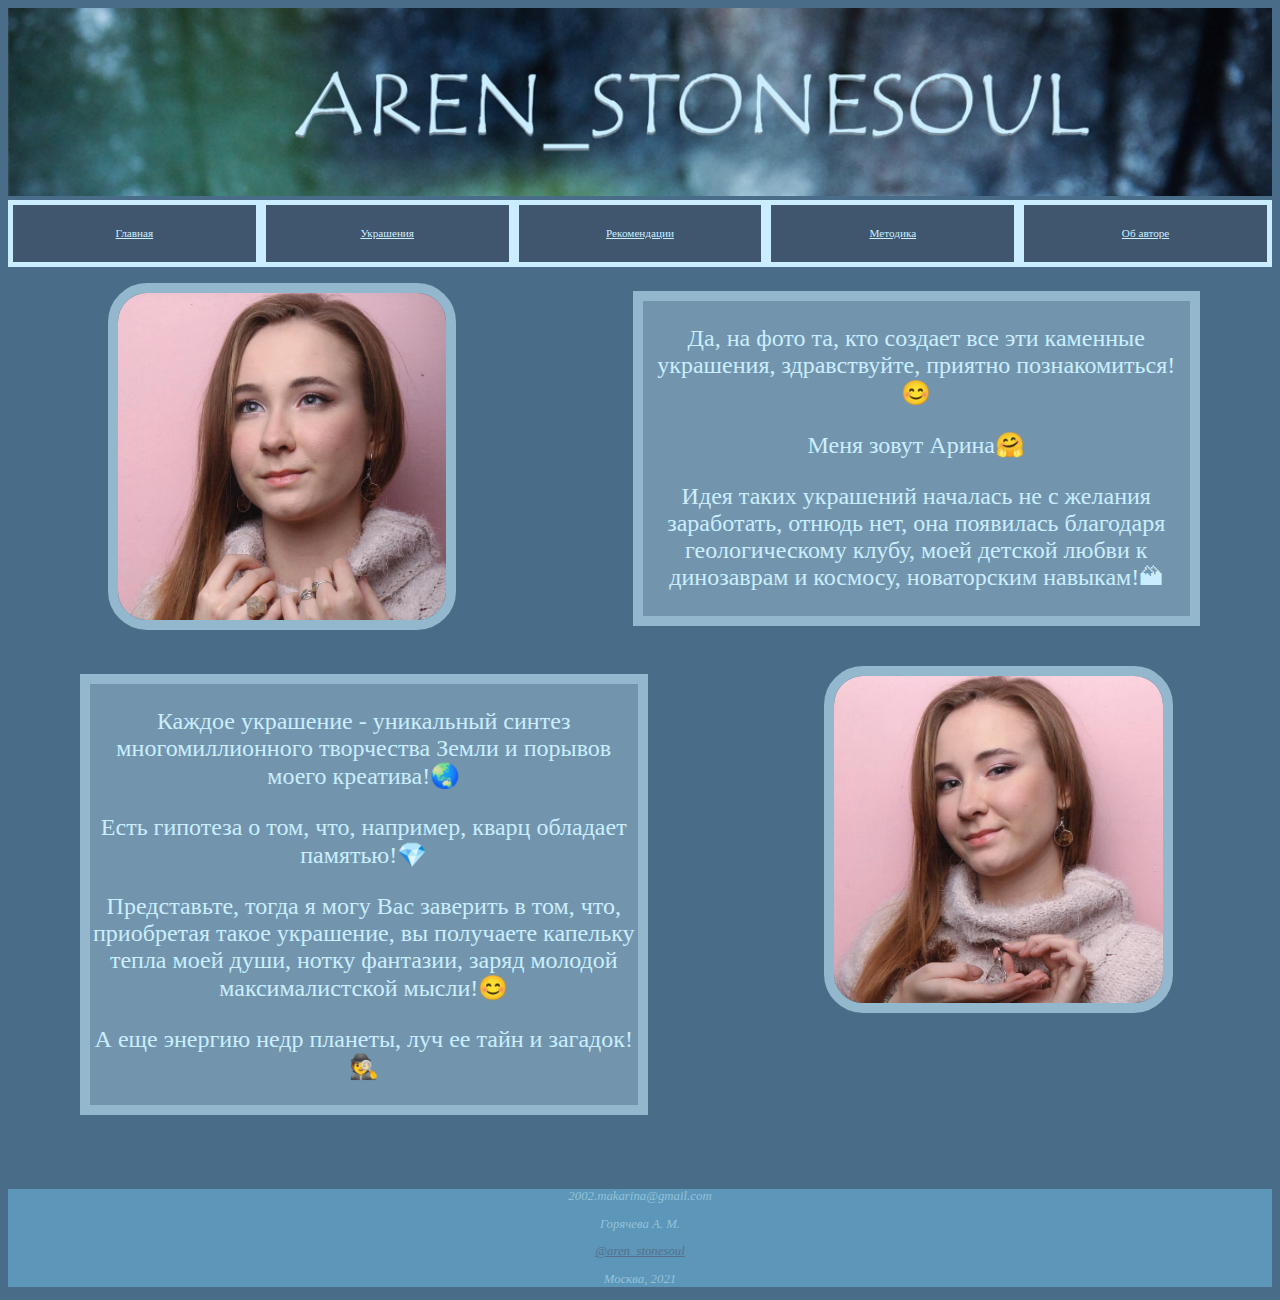
<file: athor.html>
<!DOCTYPE html>
<html>
  <head>
    <title>Aren_stonesoul</title>
    <meta http-equiv = "Content-Type" content = "text/html; charset = utf-8">
    <meta name="viewport" content="width=device-width">
    <link rel="stylesheet" type="text/css" href="prototype.css">
    <link rel="stylesheet" type="text/css" href="athor.css">
    <link rel="icon" href="images/iconkac.png" type="image/png"> 
  </head>   
  
  <body style="background-color: #496D88;">
     
     <div class="header">
     	<img src="images/header.png" width="100%" height="100%" alt="Главное изображение"> 
    </div>

    <div class="wrap" style="width: 100%">
        <button style="width: 20%"><a href="index.html" style="color: #CAEEFF;">Главная</a></button>
        <button style="width: 20%"><a href="jew.html" style="color: #CAEEFF;">Украшения</a></button>
        <button style="width: 20%"><a href="rec.html" style="color: #CAEEFF;">Рекомендации</a></button>
        <button style="width: 20%"><a href="method.html" style="color: #CAEEFF;">Методика</a></button>
        <button style="width: 20%"><a href="athor.html" style="color: #CAEEFF;">Об авторе</a></button>
    </div>

    <div class="flexS1">
        <div class="initB"><img style="width: 60%" src="images/author1.png" alt="no5656655"></div>
        <div class="initE"><p>Да, на фото та, кто создает все эти каменные украшения, здравствуйте, приятно познакомиться!😊</p><p>Меня зовут Арина🤗</p><p>Идея таких украшений началась не с желания заработать, отнюдь нет, она появилась благодаря геологическому клубу, моей детской любви к динозаврам и космосу, новаторским навыкам!🏔</p></p></div>
    </div>


     <div class="flexS2">      
        <div class="initC"><p>Каждое украшение - уникальный синтез многомиллионного творчества Земли и порывов моего креатива!🌏</p>Есть гипотеза о том, что, например, кварц обладает памятью!💎</p><p>Представьте, тогда я могу Вас заверить в том, что, приобретая такое украшение, вы получаете капельку тепла моей души, нотку фантазии, заряд молодой максималистской мысли!😊</p><p>А еще энергию недр планеты, луч ее тайн и загадок!🕵</p></div>
        <div class="initD"><img style="width: 60%" src="images/author2.png" alt="no5656655"></div> 
    </div>


    <footer> 
        <address>
           2002.makarina@gmail.com
        </adress>
        <p>Горячева А. М.</p>
        <a href="https://www.instagram.com/aren_stonesoul/" style="color: #576F8A;"><p>@aren_stonesoul</p></a>
        <p>Москва, 2021</p>
    </footer>
  </body>
</html>
</file>
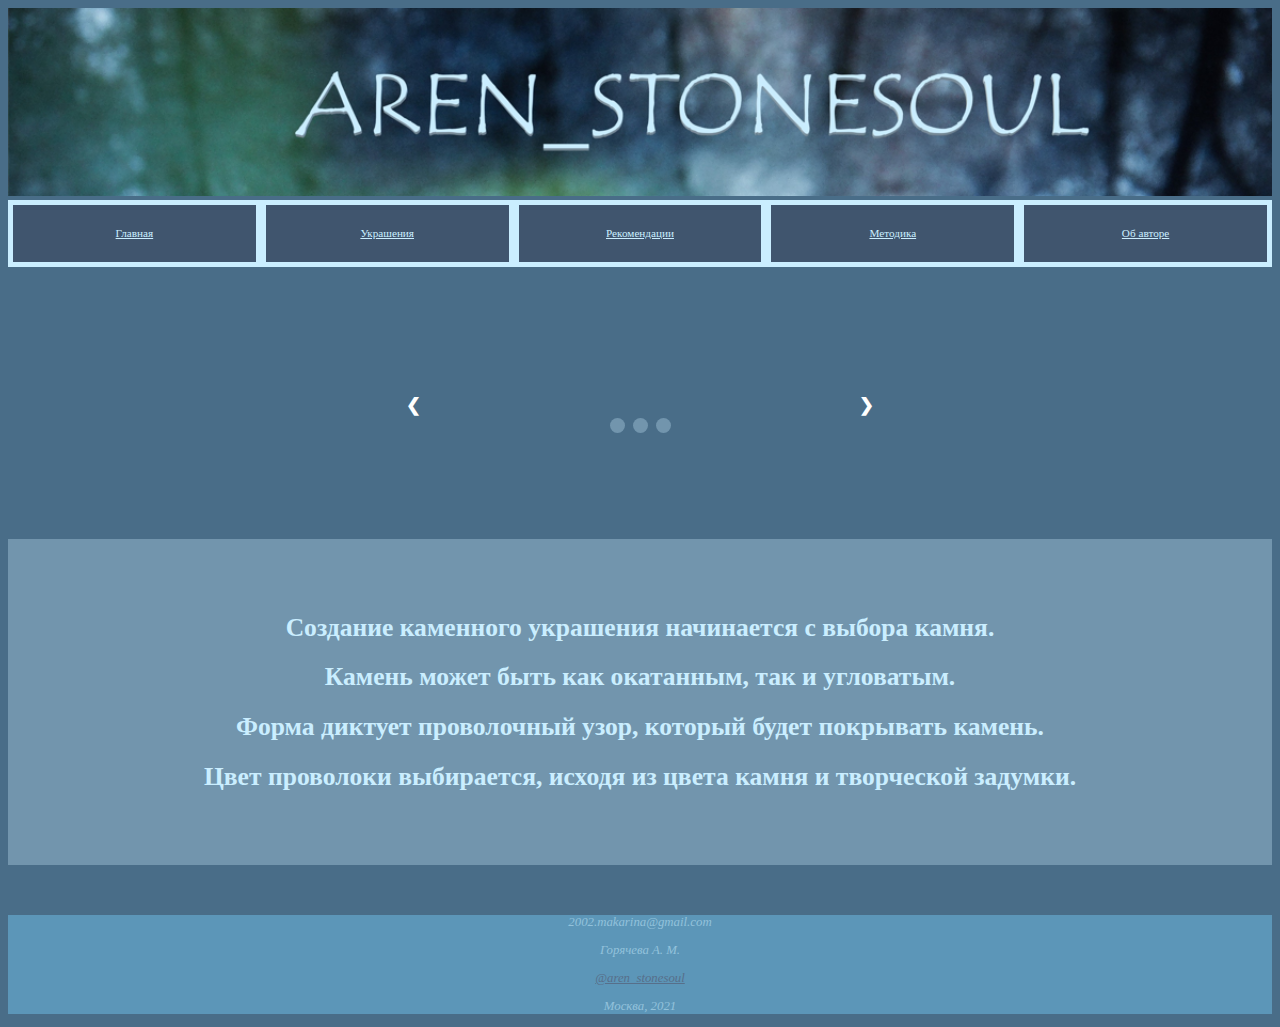
<file: method.html>
<!DOCTYPE html>
<html>
  <head>
    <title>Aren_stonesoul</title>
    <meta http-equiv = "Content-Type" content = "text/html; charset = utf-8">
    <meta name="viewport" content="width=device-width">
    <link rel="stylesheet" type="text/css" href="prototype.css">
    <link rel="stylesheet" type="text/css" href="method.css">
    <link rel="icon" href="images/iconkac.png" type="image/png">
    <script src="method.js"></script>
  </head>   

      <body style="background-color: #496D88;">
         <div class="header">
         	<img src="images/header.png" width="100%" height="100%" alt="Главное изображение"> 
        </div>


        <div class="wrap" style="width: 100%">
            <button style="width: 20%"><a href="index.html" style="color: #CAEEFF;">Главная</a></button>
            <button style="width: 20%"><a href="jew.html" style="color: #CAEEFF;">Украшения</a></button>
            <button style="width: 20%"><a href="rec.html" style="color: #CAEEFF;">Рекомендации</a></button>
            <button style="width: 20%"><a href="method.html" style="color: #CAEEFF;">Методика</a></button>
            <button style="width: 20%"><a href="athor.html" style="color: #CAEEFF;">Об авторе</a></button>
        </div>



        <div class="slideshow" style="  margin-top: 200px;">


        <div class="slide fade">
            <img src="images/slaid1.png" style="width:100%;">

        </div>

        <div class="slide fade">
            <img src="images/slaid2.png" style="width:100%">

        </div>

        <div class="slide fade">
            <img id="myimage" src="images/slaid3.png" style="width:100%">

        </div>
          <a class="prev" onclick="plusSlides(-1)">&#10094;</a>
          <a class="next" onclick="plusSlides(1)">&#10095;</a>
        </div>
        <br>


        <div style="text-align:center">
          <span class="dot" onclick="currentSlide(1)"></span>
          <span class="dot" onclick="currentSlide(2)"></span>
          <span class="dot" onclick="currentSlide(3)"></span>
        </div> 


        <div class="welcome"><p>Создание каменного украшения начинается с выбора камня. </p> <p>Камень может быть как окатанным, так и угловатым. </p><p>Форма диктует проволочный узор, который будет покрывать камень. </p><p>Цвет проволоки выбирается, исходя из цвета камня и творческой задумки.</p>
            
        </div>

        <footer> 
            <address>
               2002.makarina@gmail.com
            </adress>
            <p>Горячева А. М.</p>
            <a href="https://www.instagram.com/aren_stonesoul/" style="color: #576F8A;"><p>@aren_stonesoul</p></a>
            <p>Москва, 2021</p>
        </footer>
      </body>
</html>
</file>
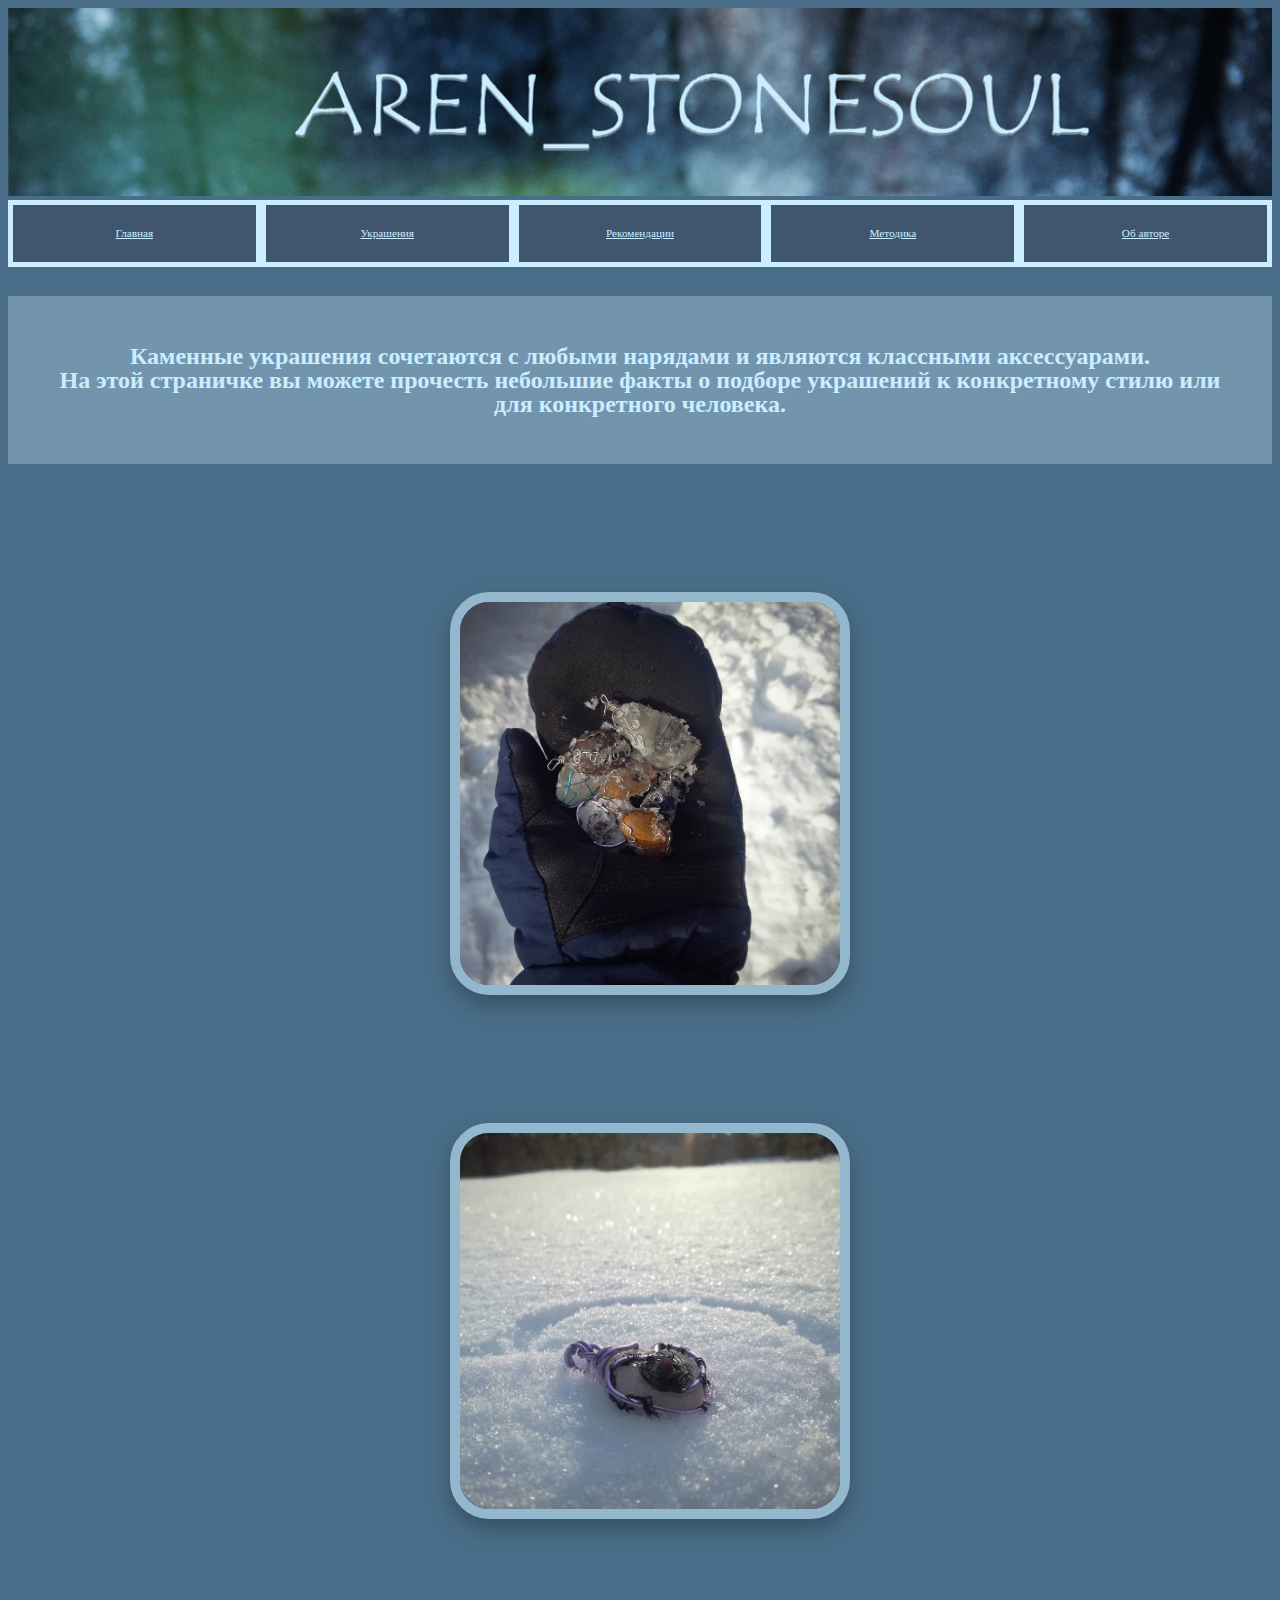
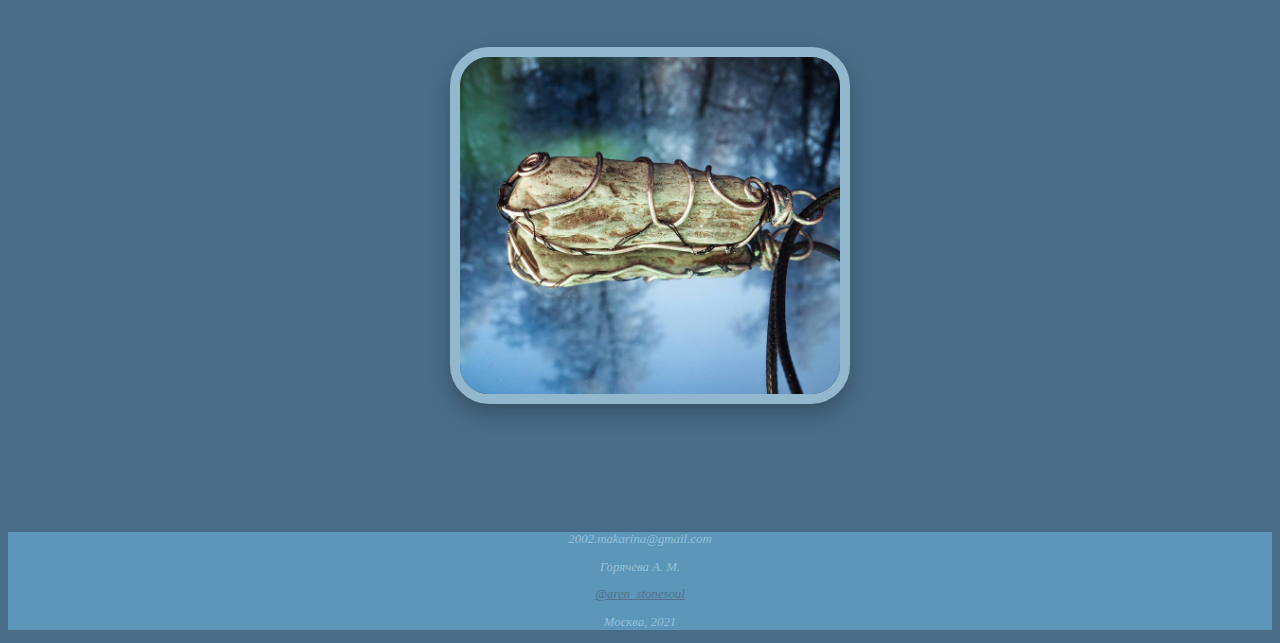
<file: rec.html>
<!DOCTYPE html>
<html>
  <head>
    <title>Aren_stonesoul</title>
    <meta http-equiv = "Content-Type" content = "text/html; charset = utf-8">
    <meta name="viewport" content="width=device-width">
    <link rel="stylesheet" type="text/css" href="prototype.css">
    <link rel="stylesheet" type="text/css" href="rec.css">
    <link rel="icon" href="images/iconkac.png" type="image/png">
  </head>  

  <body style="background-color: #496D88;">
     <div class="header">
     	<img src="images/header.png" width="100%" height="100%" alt="Главное изображение"> 
    </div>

    <div class="wrap" style="width: 100%">
        <button style="width: 20%"><a href="index.html" style="color: #CAEEFF;">Главная</a></button>
        <button style="width: 20%"><a href="jew.html" style="color: #CAEEFF;">Украшения</a></button>
        <button style="width: 20%"><a href="rec.html" style="color: #CAEEFF;">Рекомендации</a></button>
        <button style="width: 20%"><a href="method.html" style="color: #CAEEFF;">Методика</a></button>
        <button style="width: 20%"><a href="athor.html" style="color: #CAEEFF;">Об авторе</a></button>
    </div>


    <div class="welcome">Каменные украшения сочетаются с любыми нарядами и являются классными аксессуарами. </br>На этой страничке вы можете прочесть небольшие факты о подборе украшений к конкретному стилю или для конкретного человека. 
    </div>


    <div class="card" style="width: 30%">
     <img src="images/method1.png" alt="no5656655">
    <div class="text"><div>
    	<p style="margin: 3vh; color: #CAEEFF;">Украшения ручной работы небольшого размера хорошо дополняют образ в классическом стиле. Лаконичную рубашку здорово украсит яркое украшение, например, из серпентинита.</p></div></div></div>

    <div class="card" style="width: 30%">
     <img src="images/method2.png" alt="no5656655"><div class="text"><div>
        <p style="margin: 3vh; color: #CAEEFF;">Камни, обрамленные в яркую проволоку, привлекают внимание окружающих и здорово подойдут к праздничным нарядам.</p></div></div></div>

     <div class="card" style="width: 30%">
     <img src="images/method3.png" alt="no5656655"><div class="text"><div>
        <p style="margin: 3vh; color: #CAEEFF;">Необычные экземпляры будут по вкусу творческим людям, которые любят находить что-то уникальное.</p></div></div></div>

    <footer> 
        <address>
           2002.makarina@gmail.com
        </adress>
        <p>Горячева А. М.</p>
        <a href="https://www.instagram.com/aren_stonesoul/" style="color: #576F8A;"><p>@aren_stonesoul</p></a>
        <p>Москва, 2021</p>
    </footer>
  </body>
</html>
</file>
<file: prototype.css>
header
{
	position: absolute;
	width: 100%;
	height: 180px;
	left: 0px;
	top: 0px;

}

.wrap button
{
    float: left;
    border: none;   
    position: relative;  
	display:inline-block;
	cursor: pointer;
	
	box-sizing: border-box;
	text-align: center;

	height: max(6em, min(5em, 6.5vw));

	font-family: Life Savers;
	font-style: normal;
	font-weight: normal;
	font-size: max(0.6em, min(0.7em, 1vw));
	line-height: 24px;

	color: #CAEEFF;
	text-align: center;


	background: #40556E;
	border: 5px solid #CAEEFF;

}

.wrap :after 
{
    content: "";
    clear: both;
    display: table;
}

.wrap button:hover 
{
    background-color: #576F8A;
}

.welcome
{
	background: rgba(147, 183, 204, 0.55);
	padding: 2em;
	margin-top: 4em;
	font-family: Life Savers;
	font-style: normal;
	font-weight: 800;
	font-size: max(1.5em, min(3em, 2vw));
	line-height: 24px;
	text-align: center;

	color: #CAEEFF;

}

footer
{
	height : 9%;
	margin-top: 50px;

	width: 100%;
	color: #CAEEFF;
	display: block;
	

	background: rgba(116, 203, 245, 0.44);

	font-family: Roboto;
	font-style: normal;
	font-weight: normal;
	font-size: max(0.5em, min(1em, 1vw));
	text-align: center;
	color: rgba(202, 238, 255, 0.51);

}
</file>
<file: athor.css>
.head
{
    background: rgba(147, 183, 204, 0.55);
    padding: 1em;
    margin-top: 4em;
    margin-bottom: 1em;
    font-family: Life Savers;
    font-style: normal;
    font-weight: 800;
    font-size: max(1.5em, min(2em, 1.5vw));
    text-align: center;

    height: 20px;

    color: #CAEEFF;

}

.flexS1
{
    display: flex;
    gap: 5px;
    flex-flow: row wrap;
    width: 100%;        
}

    
    .initB
    {
        position: relative; 
        text-align: center;
        flex: 2 2 25%;
        order: 1;
    }


    .initB img 
    {
        margin: 1em;
        border: 10px solid #93B7CC;
        border-radius: 39px;
    }
       
    .initE
    {
        margin-top: 1em;
        margin-bottom: 1em;
        margin-left: 3em;
        margin-right: 3em;
        vertical-align:top;
        background: rgba(147, 183, 204, 0.55);
        font-family: Life Savers;
        font-style: normal;

        font-size: max(1.5em, min(2em, 1.5vw));
        text-align: center;
        border: 10px solid #93B7CC;

        color: #CAEEFF; 

        flex: 2 2 25%;
        order: 2;
    }

.flexS2
{
    display: flex;
    gap: 5px;
    flex-flow: row wrap;
    width: 100%;        
 }

    .initC
    {
        margin-top: 1em;
        margin-bottom: 1em;
        margin-left: 3em;
        margin-right: 3em;
        vertical-align:top;
        background: rgba(147, 183, 204, 0.55);
        font-family: Life Savers;
        font-style: normal;

        font-size: max(1.5em, min(2em, 1.5vw));
        text-align: center;
        border: 10px solid #93B7CC;

        color: #CAEEFF; 

        flex: 2 2 25%;
        order: 1;
        }

        .initD
        {
        position: relative; 
        text-align: center;
        flex: 2 2 25%;
        order: 2;
    }

    .initD img 
    {
        margin: 1em;
        border: 10px solid #93B7CC;
        border-radius: 39px;
    } 

 @media only screen and ( max-width: 840px)
        {

        .flexS1, flexS2
        {
            display: flex;
            gap: 10px;
            flex-flow: row wrap;
            width: 100%;        
        }

        .initB
        {
            flex: 2 2 100%;
            order: 1;
        }
        
        .initE
        {
            flex: 2 2 100%;
            order: 2;
        }

        .initC
        {
            flex: 2 2 100%;
            order: 2;
        }
        
        .initD
        {
            flex: 2 2 100%;
            order: 1;
        }
    }
</file>
<file: method.css>
* {box-sizing:border-box}


.slideshow 
{
  max-width: 500px;
  position: relative;
  margin: auto;
}


.slide 
{
    display: none;
}


.prev, .next 
{
  cursor: pointer;
  position: absolute;
  top: 50%;
  width: auto;
  margin-top: -22px;
  padding: 16px;
  color: white;
  font-weight: bold;
  font-size: 18px;
  transition: 0.6s ease;
  border-radius: 0 3px 3px 0;
}


.next 
{
  right: 0;
  border-radius: 3px 0 0 3px;
}


.prev:hover, .next:hover 
{
  background-color: rgba(147, 183, 204, 0.55);
  color: #CAEEFF;
}



.dot 
{
  cursor: pointer;
  height: 15px;
  width: 15px;
  margin: 0 2px;
  background-color:  rgba(147, 183, 204, 0.55);
  border-radius: 50%;
  display: inline-block;
  transition: background-color 0.6s ease;
}

.active, .dot:hover 
{
  background-color: #CAEEFF; 
}


.fade 
{
  animation-name: fade;
  animation-duration: 1.5s;

}

@keyframes fade 
{
  from {opacity: .4}
  to {opacity: 1}
}
</file>
<file: rec.css>
.welcome
{
	background: rgba(147, 183, 204, 0.55);
	padding: 2em;
	margin-top: 4em;
	font-family: Life Savers;
	font-style: normal;
	font-weight: 800;
	font-size: max(1.5em, min(2em, 1.5vw));
	line-height: 24px;
	text-align: center;

	color: #CAEEFF;

}

.card 
{
	margin:8em auto;
	text-align: center;
	position:relative; 
	display: block;
	filter: drop-shadow(0px 10px 10px rgba(0, 0, 0, 0.25));

}

.card img 
{	
	vertical-align:top;
	border: 10px solid #93B7CC;
	border-radius: 39px;
	text-align: center;
  	width: 100%;
  	position: relative;


}

.card .text 
{
	position:absolute; 
	top:0px; 
	left:10px; 

	visibility:hidden;
	transition: 1s opasity;

	width:100%;
	height: 100%;
	background: #5689B0;
	border-radius: 39px;

	font-family: Life Savers;
	font-size: 2vw;
	text-align: center;
	color: #CAEEFF;
	filter: drop-shadow(0px 10px 10px rgba(0, 0, 0, 0.7));

}

.card:hover div.text { visibility:visible;}
</file>
